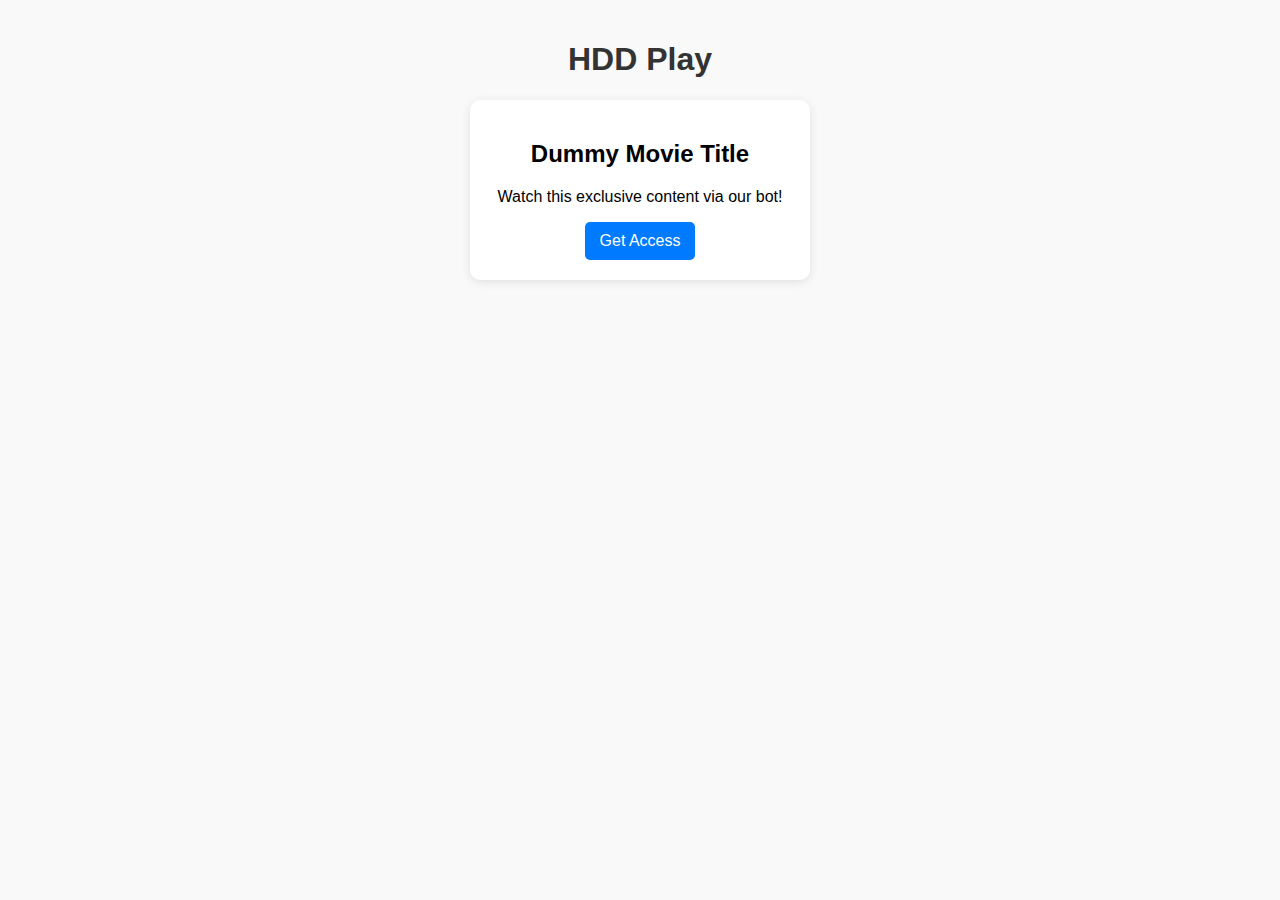
<file: index.html>
<!DOCTYPE html>
<html lang="en">
<head>
  <meta charset="UTF-8" />
  <meta name="viewport" content="width=device-width, initial-scale=1.0"/>
  <title>HDD Play</title>
  <link rel="stylesheet" href="style.css" />
</head>
<body>
  <h1>HDD Play</h1>
  <div class="container">
    <div class="card">
      <h2>Dummy Movie Title</h2>
      <p>Watch this exclusive content via our bot!</p>
      <a href="ad.html?redirect=https://www.profitableratecpm.com/kp7kxetv?key=5041a8c0a1077b230c35bc05f5ed6bd0@https://t.me/hddplay_Robot?start=Z2V0LTE4MDQ2MjE2MjI4MDE0" class="btn">Get Access</a>
    </div>
  </div>
</body>
</html>
</file>
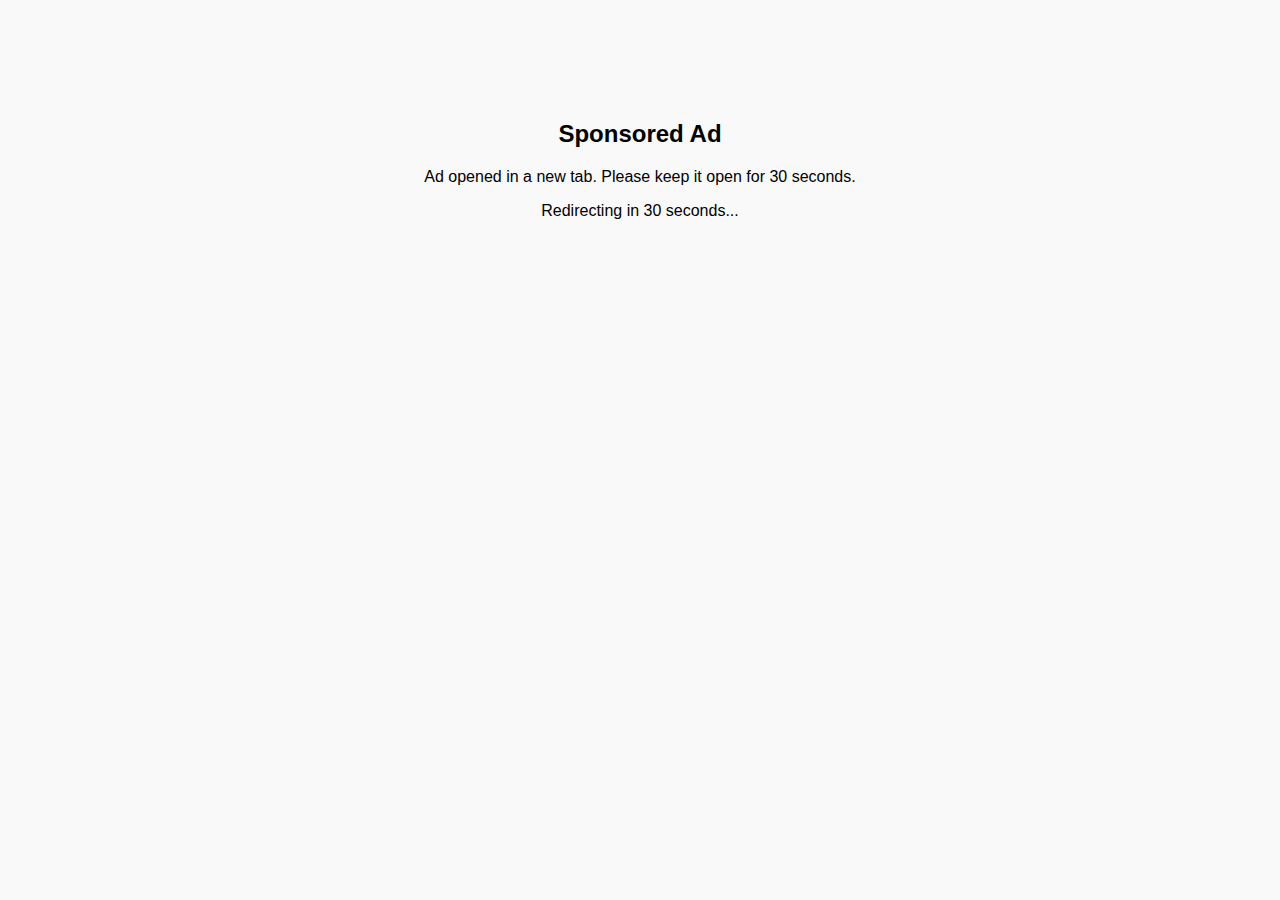
<file: ad.html>
<!DOCTYPE html>
<html lang="en">
<head>
  <meta charset="UTF-8" />
  <meta name="viewport" content="width=device-width, initial-scale=1.0"/>
  <title>Ad - Please Wait</title>
  <link rel="stylesheet" href="style.css" />
  <script>
    let seconds = 30;
    const urlParams = new URLSearchParams(window.location.search);
    const redirectParam = urlParams.get("redirect");

    const [adLink, telegramLink] = redirectParam.split("@");

    function startCountdown() {
      const countdown = document.getElementById("countdown");

      // Open Adsterra in a new tab
      window.open(adLink, "_blank");

      const interval = setInterval(() => {
        seconds--;
        countdown.textContent = seconds;

        if (seconds <= 0) {
          clearInterval(interval);
          window.location.href = telegramLink;
        }
      }, 1000);
    }

    window.onload = startCountdown;
  </script>
</head>
<body>
  <div class="ad-box">
    <h2>Sponsored Ad</h2>
    <p>Ad opened in a new tab. Please keep it open for 30 seconds.</p>
    <p>Redirecting in <span id="countdown">30</span> seconds...</p>
  </div>
</body>
</html>
</file>
<file: style.css>
body {
  font-family: Arial, sans-serif;
  background: #f9f9f9;
  margin: 0;
  padding: 20px;
  text-align: center;
}

h1 {
  color: #333;
}

.container {
  display: flex;
  flex-wrap: wrap;
  justify-content: center;
  gap: 20px;
}

.card {
  background: white;
  border-radius: 10px;
  padding: 20px;
  width: 300px;
  box-shadow: 0 2px 10px rgba(0,0,0,0.1);
}

.btn {
  display: inline-block;
  padding: 10px 15px;
  background: #007bff;
  color: white;
  border-radius: 5px;
  text-decoration: none;
  transition: background 0.3s;
}

.btn:hover {
  background: #0056b3;
}

.ad-box {
  margin-top: 100px;
}

#ad-box button {
  padding: 10px 20px;
  font-size: 16px;
}
</file>
